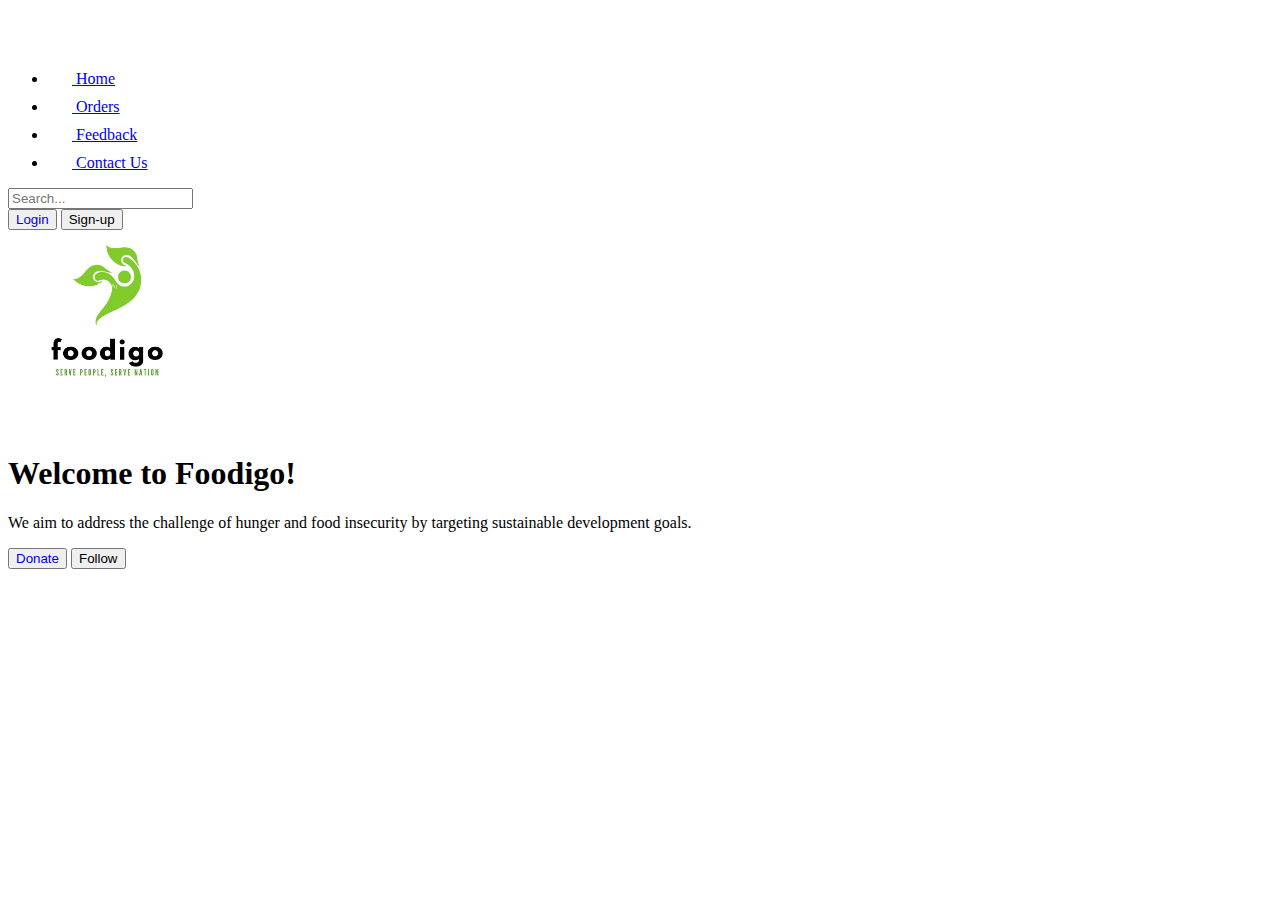
<file: index.html>
<!DOCTYPE html>
<html lang="en">
<head>
    <meta charset="UTF-8">
    <meta http-equiv="X-UA-Compatible" content="IE=edge">
    <meta name="viewport" content="width=device-width, initial-scale=1.0">
    <link href="https://cdn.jsdelivr.net/npm/bootstrap@5.3.0-alpha2/dist/css/bootstrap.min.css" rel="stylesheet" integrity="sha384-aFq/bzH65dt+w6FI2ooMVUpc+21e0SRygnTpmBvdBgSdnuTN7QbdgL+OapgHtvPp" crossorigin="anonymous">
    <script src="https://cdn.jsdelivr.net/npm/bootstrap@5.3.0-alpha2/dist/js/bootstrap.bundle.min.js" integrity="sha384-qKXV1j0HvMUeCBQ+QVp7JcfGl760yU08IQ+GpUo5hlbpg51QRiuqHAJz8+BrxE/N" crossorigin="anonymous"></script>
    <link rel="stylesheet" href="styles.css">
    <title>Foodigo</title>
</head>
<body>
    <!-- Header -->
    <header>
        <div class="px-3 py-2 text-bg-dark">
          <div class="container">
            <div class="d-flex flex-wrap align-items-center justify-content-center justify-content-lg-start">
              <a href="/" class="d-flex align-items-center my-2 my-lg-0 me-lg-auto text-white text-decoration-none">
                <svg class="bi me-2" width="40" height="32" role="img" aria-label="Bootstrap"><use xlink:href="#bootstrap"/></svg>
              </a>
    
              <ul class="nav col-12 col-lg-auto my-2 justify-content-center my-md-0 text-small">
                <li>
                  <a href="#" class="nav-link text-secondary">
                    <svg class="bi d-block mx-auto mb-1" width="24" height="24"><use xlink:href="#home"/></svg>
                    Home
                  </a>
                </li>
                <li>
                  <a href="./orders.html" class="nav-link text-white">
                    <svg class="bi d-block mx-auto mb-1" width="24" height="24"><use xlink:href="#table"/></svg>
                    Orders
                  </a>
                </li>
                <li>
                  <a href="#" class="nav-link text-white">
                    <svg class="bi d-block mx-auto mb-1" width="24" height="24"><use xlink:href="#grid"/></svg>
                    Feedback
                  </a>
                </li>
                <li>
                  <a href="./contactus.html" class="nav-link text-white">
                    <svg class="bi d-block mx-auto mb-1" width="24" height="24"><use xlink:href="#people-circle"/></svg>
                    Contact Us
                  </a>
                </li>
              </ul>
            </div>
          </div>
        </div>
        <div class="px-3 py-2 border-bottom mb-3">
          <div class="container d-flex flex-wrap justify-content-center">
            <form class="col-12 col-lg-auto mb-2 mb-lg-0 me-lg-auto" role="search">
              <input type="search" class="form-control" placeholder="Search..." aria-label="Search">
            </form>
    
            <div class="text-end">
              <button type="button" class="btn btn-light text-dark me-2"> <a href="./login.html">Login</a></button>
              <button type="button" class="btn btn-primary">Sign-up</button>
            </div>
          </div>
        </div>
      </header>

      <!-- Hero -->
      <div class="px-4 py-5 my-5 text-center hero">
        <img class="d-block mx-auto mb-4" src="./images/logo.jpeg" alt="" width="200" height="200">
        <h1 class="display-5 fw-bold text-body-emphasis">Welcome to Foodigo!</h1>
        <div class="col-lg-6 mx-auto">
          <p class="lead mb-4">We aim to address the challenge of hunger and food insecurity by targeting sustainable development goals.</p>
          <div class="d-grid gap-2 d-sm-flex justify-content-sm-center">
            <button type="button" class="btn btn-dark btn-lg px-4 gap-3"><a href="./contactus.html">Donate</a></button>
            <button type="button" class="btn btn-primary btn-lg px-4">Follow</button>
          </div>
        </div>
      </div>
</body>
</html>
</file>
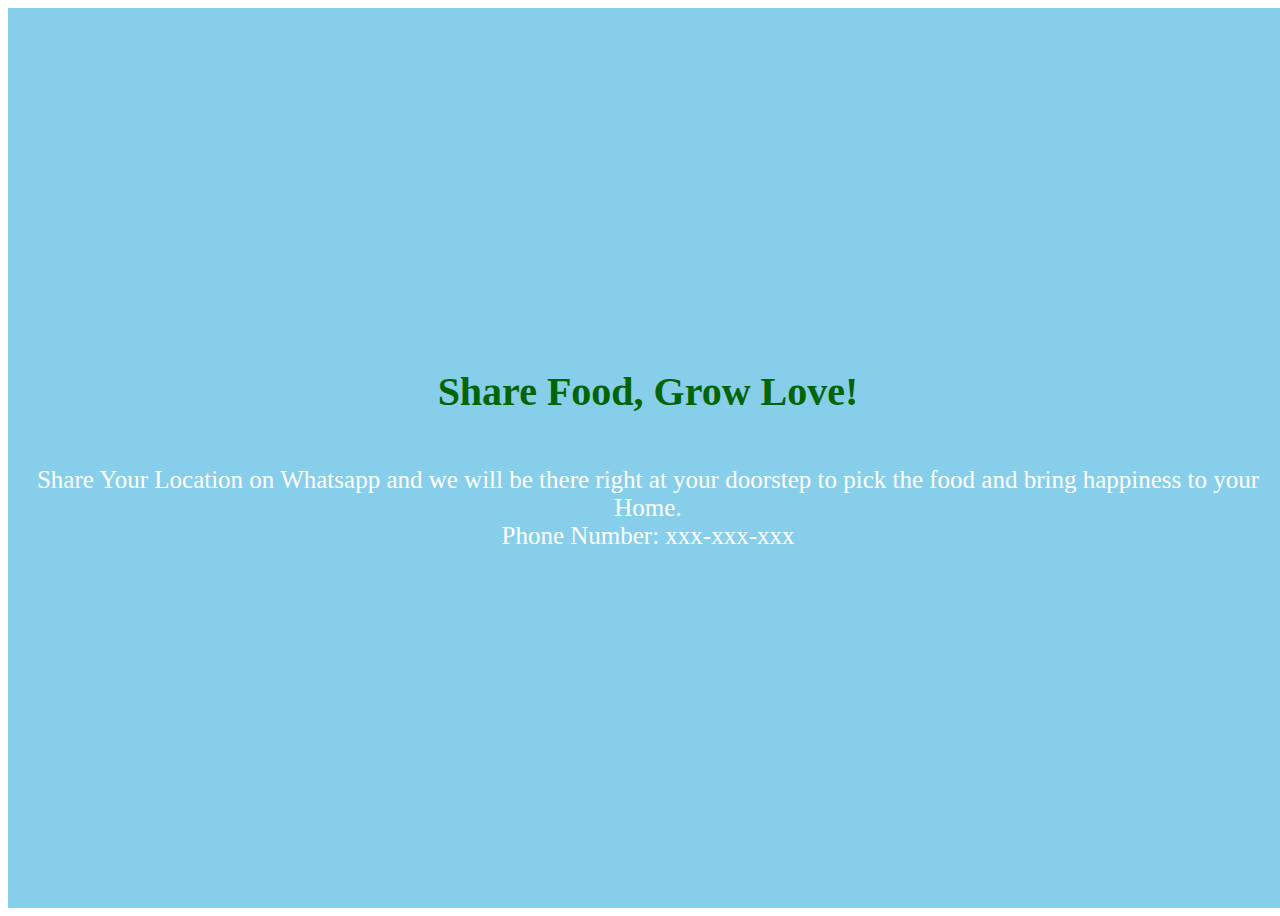
<file: contactus.html>
<!DOCTYPE html>
<html lang="en">
<head>
	<meta charset="UTF-8">
	<meta http-equiv="X-UA-Compatible" content="IE=edge">
	<meta name="viewport" content="width=device-width, initial-scale=1.0">
	<link rel="stylesheet" href="styles.css">
	<title>Contact Us</title>
</head>
<body>
	<div class="contact">
		<h1 class="contact-heading">Share Food, Grow Love!</h1>
	<p class="contact-p">Share Your Location on Whatsapp and we will be there right at your doorstep to pick the food and bring happiness to your Home.<br>Phone Number: xxx-xxx-xxx</p>
	</div>
	

</body>
</html>
</file>
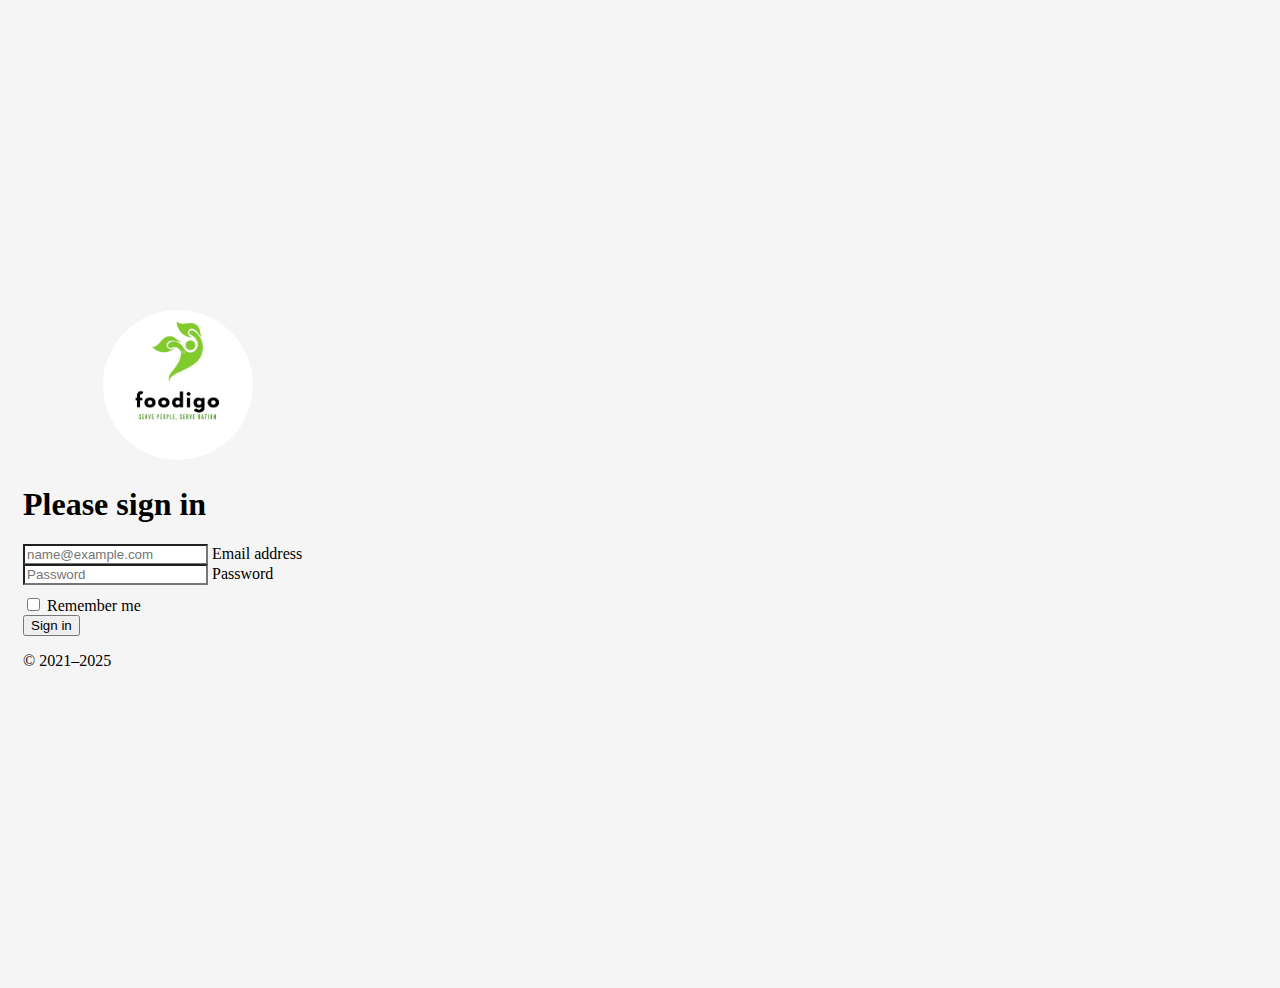
<file: login.html>
<!DOCTYPE html>
<html lang="en">
<head>
    <meta charset="UTF-8">
    <meta http-equiv="X-UA-Compatible" content="IE=edge">
    <meta name="viewport" content="width=device-width, initial-scale=1.0">
    <link href="https://cdn.jsdelivr.net/npm/bootstrap@5.3.0-alpha2/dist/css/bootstrap.min.css" rel="stylesheet" integrity="sha384-aFq/bzH65dt+w6FI2ooMVUpc+21e0SRygnTpmBvdBgSdnuTN7QbdgL+OapgHtvPp" crossorigin="anonymous">
    <script src="https://cdn.jsdelivr.net/npm/bootstrap@5.3.0-alpha2/dist/js/bootstrap.bundle.min.js" integrity="sha384-qKXV1j0HvMUeCBQ+QVp7JcfGl760yU08IQ+GpUo5hlbpg51QRiuqHAJz8+BrxE/N" crossorigin="anonymous"></script>
    <link rel="stylesheet" href="sign-in.css">
    <title>Login/SignUp</title>
</head>
<body>
    <main class="form-signin w-100 m-auto">
        <form>
          <img class="mb-4 login-img" src="./images/logo.jpeg" alt="" width="150" height="150">
          <h1 class="h3 mb-3 fw-normal">Please sign in</h1>
      
          <div class="form-floating">
            <input type="email" class="form-control" id="floatingInput" placeholder="name@example.com">
            <label for="floatingInput">Email address</label>
          </div>
          <div class="form-floating">
            <input type="password" class="form-control" id="floatingPassword" placeholder="Password">
            <label for="floatingPassword">Password</label>
          </div>
      
          <div class="checkbox mb-3">
            <label>
              <input type="checkbox" value="remember-me"> Remember me
            </label>
          </div>
          <button class="w-100 btn btn-lg btn-primary" type="submit">Sign in</button>
          <p class="mt-5 mb-3 text-body-secondary">&copy; 2021–2025</p>
        </form>
      </main>
</body>
</html>
</file>
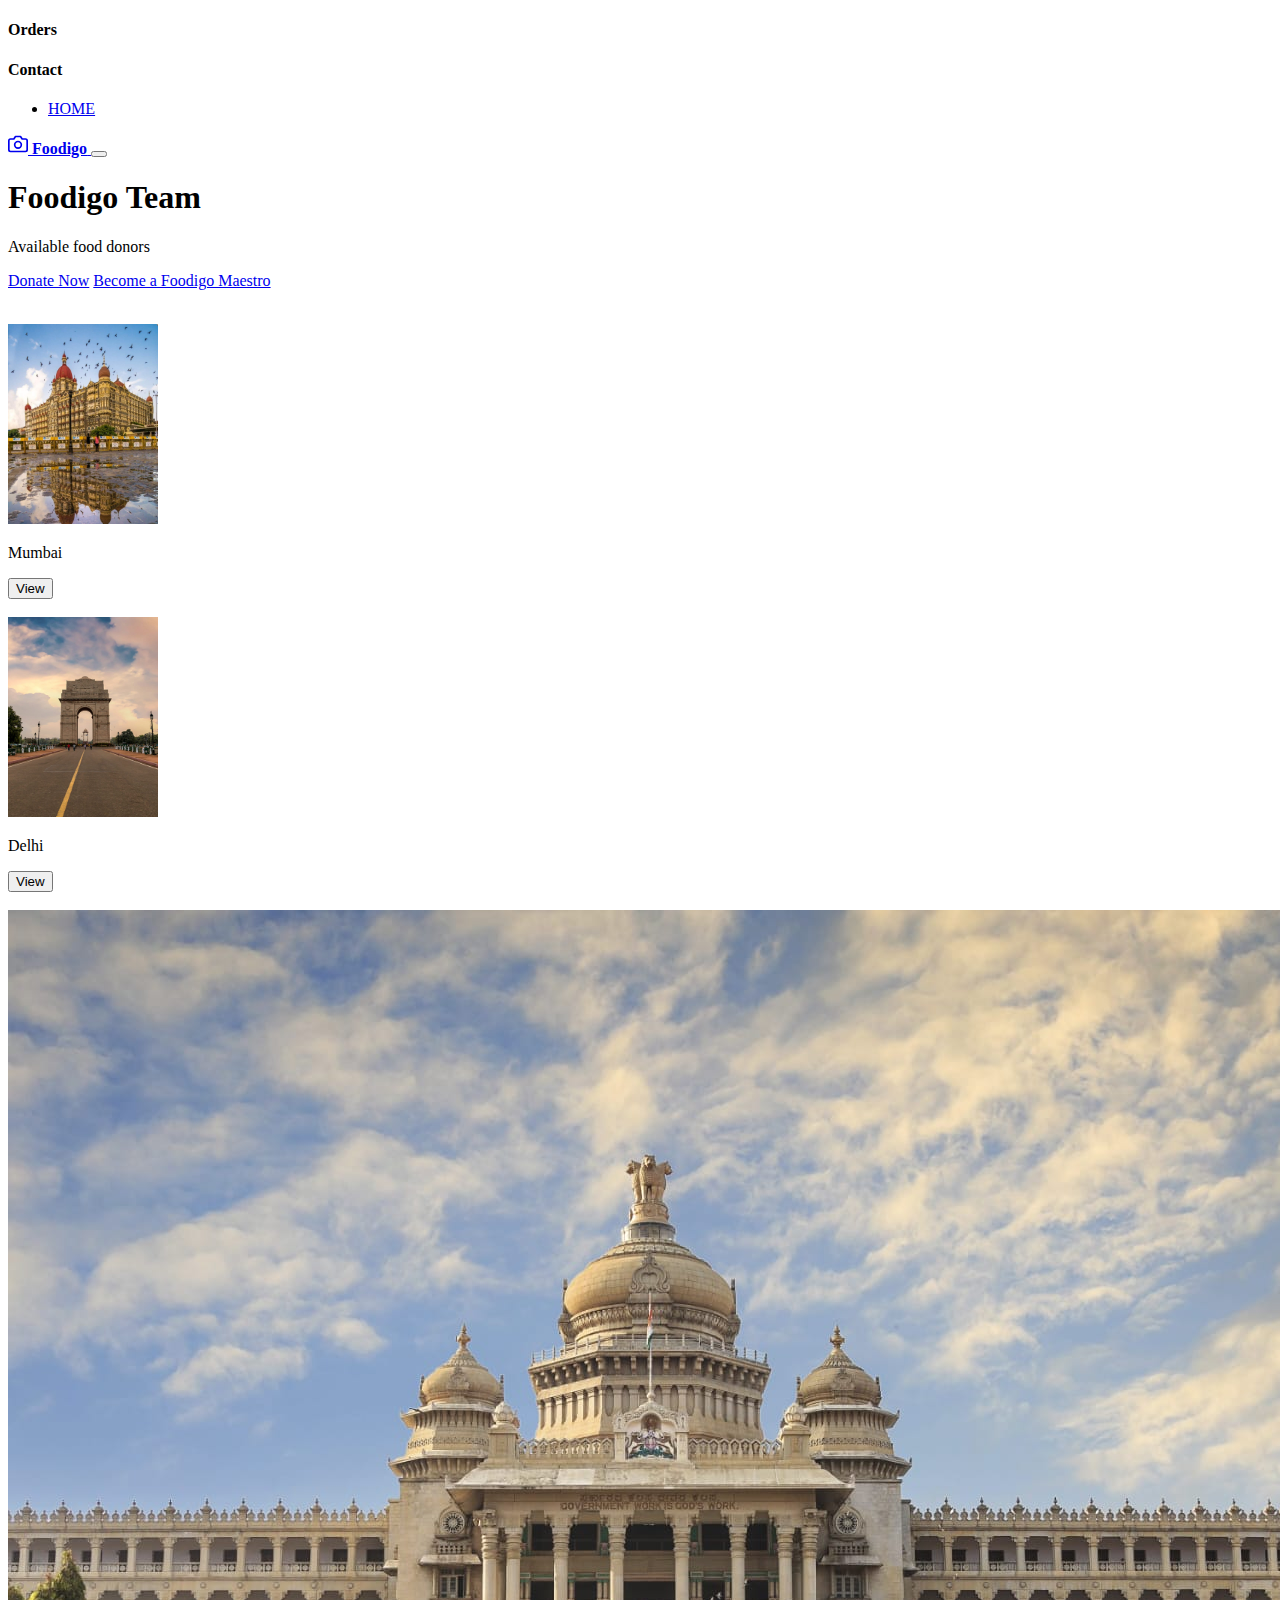
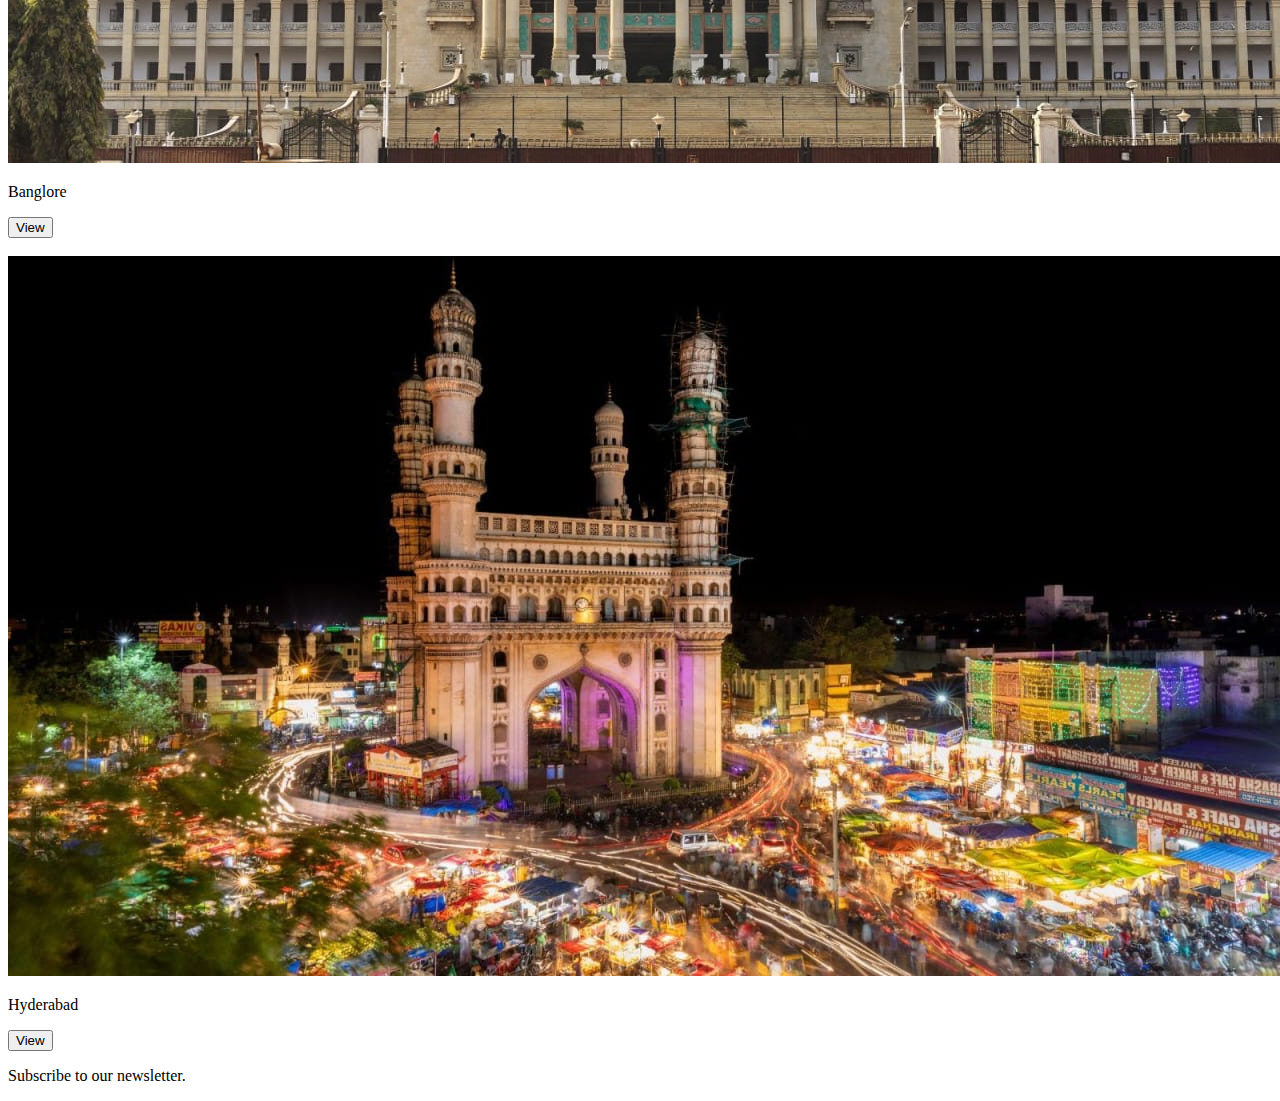
<file: orders.html>
<!DOCTYPE html>
<html lang="en">
<head>
    <meta charset="UTF-8">
    <meta http-equiv="X-UA-Compatible" content="IE=edge">
    <meta name="viewport" content="width=device-width, initial-scale=1.0">
    <link href="https://cdn.jsdelivr.net/npm/bootstrap@5.3.0-alpha2/dist/css/bootstrap.min.css" rel="stylesheet" integrity="sha384-aFq/bzH65dt+w6FI2ooMVUpc+21e0SRygnTpmBvdBgSdnuTN7QbdgL+OapgHtvPp" crossorigin="anonymous">
    <script src="https://cdn.jsdelivr.net/npm/bootstrap@5.3.0-alpha2/dist/js/bootstrap.bundle.min.js" integrity="sha384-qKXV1j0HvMUeCBQ+QVp7JcfGl760yU08IQ+GpUo5hlbpg51QRiuqHAJz8+BrxE/N" crossorigin="anonymous"></script>
    <link rel="stylesheet" href="styles.css">
    <title>View Orders</title>
</head>
<body>
    <header data-bs-theme="dark">
  <div class="collapse text-bg-dark" id="navbarHeader">
    <div class="container">
      <div class="row">
        <div class="col-sm-8 col-md-7 py-4">
          <h4>Orders</h4>
        </div>
        <div class="col-sm-4 offset-md-1 py-4">
          <h4>Contact</h4>
          <ul class="list-unstyled">
            <li><a href="./index.html" class="text-white">HOME</a></li>
          </ul>
        </div>
      </div>
    </div>
  </div>
  <div class="navbar navbar-dark bg-dark shadow-sm">
    <div class="container">
      <a href="#" class="navbar-brand d-flex align-items-center">
        <svg xmlns="http://www.w3.org/2000/svg" width="20" height="20" fill="none" stroke="currentColor" stroke-linecap="round" stroke-linejoin="round" stroke-width="2" aria-hidden="true" class="me-2" viewBox="0 0 24 24"><path d="M23 19a2 2 0 0 1-2 2H3a2 2 0 0 1-2-2V8a2 2 0 0 1 2-2h4l2-3h6l2 3h4a2 2 0 0 1 2 2z"/><circle cx="12" cy="13" r="4"/></svg>
        <strong>Foodigo</strong>
      </a>
      <button class="navbar-toggler" type="button" data-bs-toggle="collapse" data-bs-target="#navbarHeader" aria-controls="navbarHeader" aria-expanded="false" aria-label="Toggle navigation">
        <span class="navbar-toggler-icon"></span>
      </button>
    </div>
  </div>
</header>

<main>

  <section class="py-5 text-center container">
    <div class="row py-lg-5">
      <div class="col-lg-6 col-md-8 mx-auto">
        <h1 class="fw-light">Foodigo Team</h1>
        <p class="lead text-body-secondary">Available food donors</p>
        <p>
          <a href="./contactus.html" class="btn btn-primary my-2">Donate Now</a>
          <a href="#" class="btn btn-secondary my-2">Become a Foodigo Maestro</a>
        </p>
      </div>
    </div>
  </section>

  <div class="album py-5 bg-body-tertiary">
    <div class="container">

      <div class="row row-cols-1 row-cols-sm-2 row-cols-md-3 g-3">
        <div class="col">
          <div class="card shadow-sm">
            <svg class="bd-placeholder-img card-img-top banglore-img" width="100%" height="5" role="img"><img src="./images/mumbai.jpg" class="mumbai-img" srcset=""></svg>
            <div class="card-body">
              <p class="card-text">Mumbai</p>
              <div class="d-flex justify-content-between align-items-center">
                <div class="btn-group">
                  <button type="button" class="btn btn-sm btn-outline-secondary">View</button>
                </div>
              </div>
            </div>
          </div>
        </div>
        <div class="col">
          <div class="card shadow-sm">
            <svg class="bd-placeholder-img card-img-top" width="100%" height="5" role="img"><img class="delhi-img" src="./images/delhi.jpg" alt="" srcset=""></svg>
            <div class="card-body">
              <p class="card-text">Delhi</p>
              <div class="d-flex justify-content-between align-items-center">
                <div class="btn-group">
                  <button type="button" class="btn btn-sm btn-outline-secondary">View</button>
                </div>
              </div>
            </div>
          </div>
        </div>
        <div class="col">
            <div class="card shadow-sm">
              <svg class="bd-placeholder-img card-img-top banglore-img" width="100%" height="5" role="img"><img src="./images/banglore.jpg" alt="" srcset=""></svg>
              <div class="card-body">
                <p class="card-text">Banglore</p>
                <div class="d-flex justify-content-between align-items-center">
                  <div class="btn-group">
                    <button type="button" class="btn btn-sm btn-outline-secondary">View</button>
                  </div>
                </div>
              </div>
            </div>
          </div>
          <div class="col">
            <div class="card shadow-sm">
                <svg class="bd-placeholder-img card-img-top banglore-img" width="100%" height="5" role="img"><img src="./images/hyderabad.jpg" alt="" srcset=""></svg>
              <div class="card-body">
                <p class="card-text">Hyderabad</p>
                <div class="d-flex justify-content-between align-items-center">
                  <div class="btn-group">
                    <button type="button" class="btn btn-sm btn-outline-secondary">View</button>
                  </div>
                </div>
              </div>
            </div>
          </div>
</main>

<footer class="text-body-secondary py-5">
  <div class="container">
    <p class="float-end mb-1">
      <p class="mb-0">Subscribe to our newsletter.</p>
  </div>
</footer>

</body>
</html>
</file>
<file: styles.css>
.mumbai-img {
    height: 200px;
}
.delhi-img {
    height: 200px;
}

.hero {
    background: url('https://thumbs.dreamstime.com/z/homemade-spaghetti-pasta-quail-eggs-bottle-tomato-sauce-cheese-wooden-background-classic-italian-village-food-wood-138221021.jpg') no-repeat center center/cover;
}

.contact-heading {
    text-align: center;
    color: darkgreen;
    font-size: 40px;
}

.contact-p {
    text-align: center;
    color: white;
    font-size: 25px;
}

.contact {
    background: skyblue;
    display: flex;
    flex-direction: column;
    height: 100vh;
    width: 100vw;
    align-items: center;
    justify-content: center;
}

button a {
    text-decoration: none;
}
</file>
<file: sign-in.css>
html,
body {
  height: 100%;
}

body {
  display: flex;
  align-items: center;
  padding-top: 40px;
  padding-bottom: 40px;
  background-color: #f5f5f5;
}

a {
    text-decoration: none;
}

.form-signin {
  max-width: 330px;
  padding: 15px;
}

.form-signin .form-floating:focus-within {
  z-index: 2;
}

.form-signin input[type="email"] {
  margin-bottom: -1px;
  border-bottom-right-radius: 0;
  border-bottom-left-radius: 0;
}

.form-signin input[type="password"] {
  margin-bottom: 10px;
  border-top-left-radius: 0;
  border-top-right-radius: 0;
}


.login-img {
    margin: auto 0;
    margin-left: 80px;
    border-radius: 50%;
}
</file>
